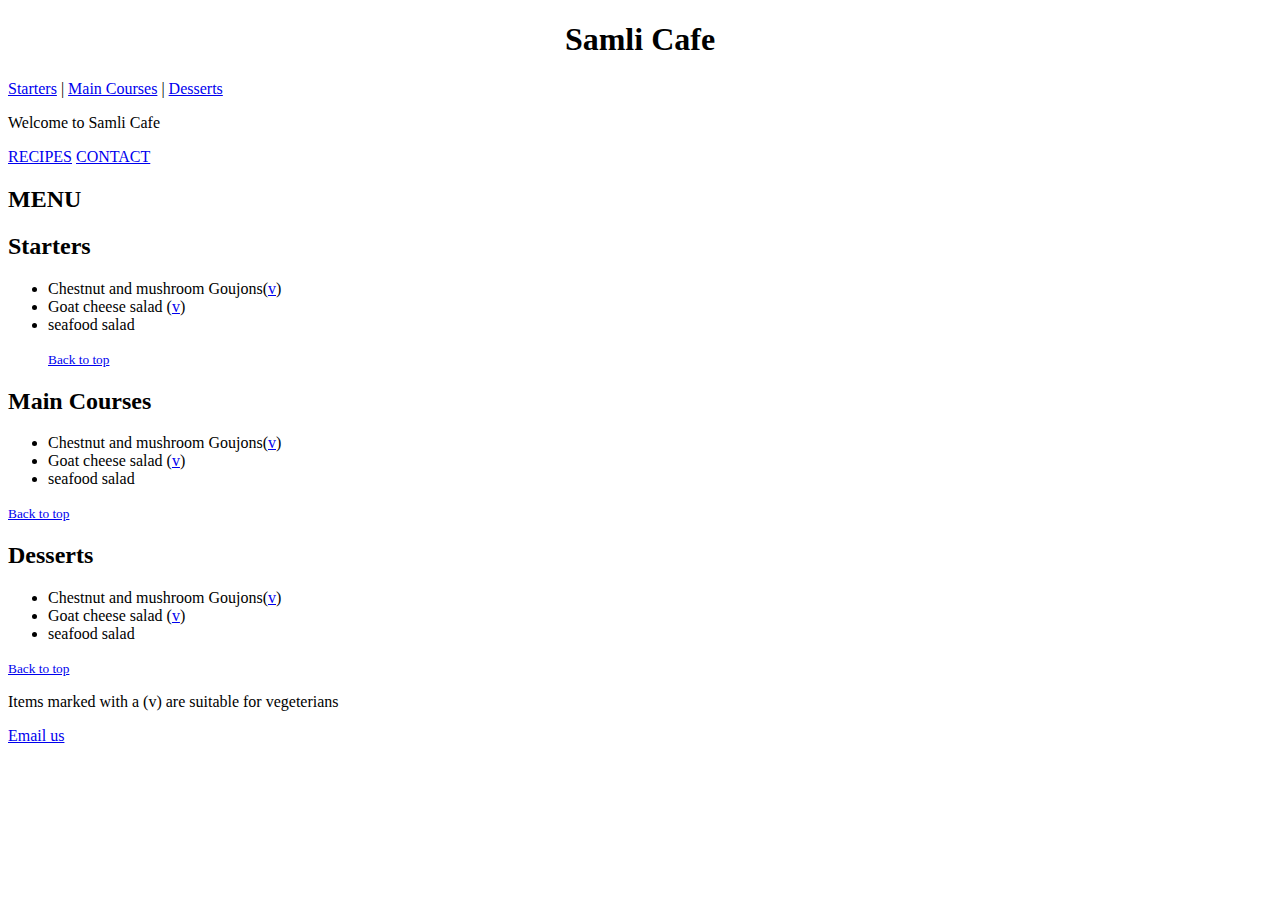
<file: index.html>
<!DOCTYPE html>
<html lang = "eng">
<head>
<title>Samli Cafe</title>
<link rel="stylesheet" type="text/css" href="css/style.css"/>
</head>
<body>
    <center><h1>Samli Cafe </h1></center>
    <p><a href="#starters">Starters</a> | <a href="#mains">Main Courses</a> | <a href="#desserts">Desserts</a></p>
<p>Welcome to Samli Cafe</p>
<a href="recipes.html">RECIPES</a>
<a href="Contact.html">CONTACT</a>
<h2>MENU</h2>
<h2><a id="starters">Starters</a></h2>
<ul>
    <li>Chestnut and mushroom Goujons(<a href="#vege">v</a>)</li>
    <li>Goat cheese salad (<a href="#vege">v</a>)</li>
    <li>seafood salad</li>
    <p><small><a href="#top">Back to top</a></small></p>
</ul>
<h2><a id="mains">Main Courses</a></h2>
<ul>
    <li>Chestnut and mushroom Goujons(<a href="#vege">v</a>)</li>
    <li>Goat cheese salad (<a href="#vege">v</a>)</li>
    <li>seafood salad</li>
</ul>
<p><small><a href="#top">Back to top</a></small></p>
<h2><a id="desserts">Desserts</a></h2>
<ul>
    <li>Chestnut and mushroom Goujons(<a href="#vege">v</a>)</li>
    <li>Goat cheese salad (<a href="#vege">v</a>)</li>
    <li>seafood salad</li>
</ul>
<p><small><a href="#top">Back to top</a></small></p>
<p><a id="vege">Items marked with a (v) are suitable for vegeterians</a></p>
<!--How to link to an exernal site <a href="http://www.google.com/">Google.com</a> --> 
<!--link to e-mail address <a href="mailto:rmusedi@gmail.com">Email us</a> -->
<a href="mailto:rmusedi@gmail.com"> Email us </a>
</body>
</html>
</file>
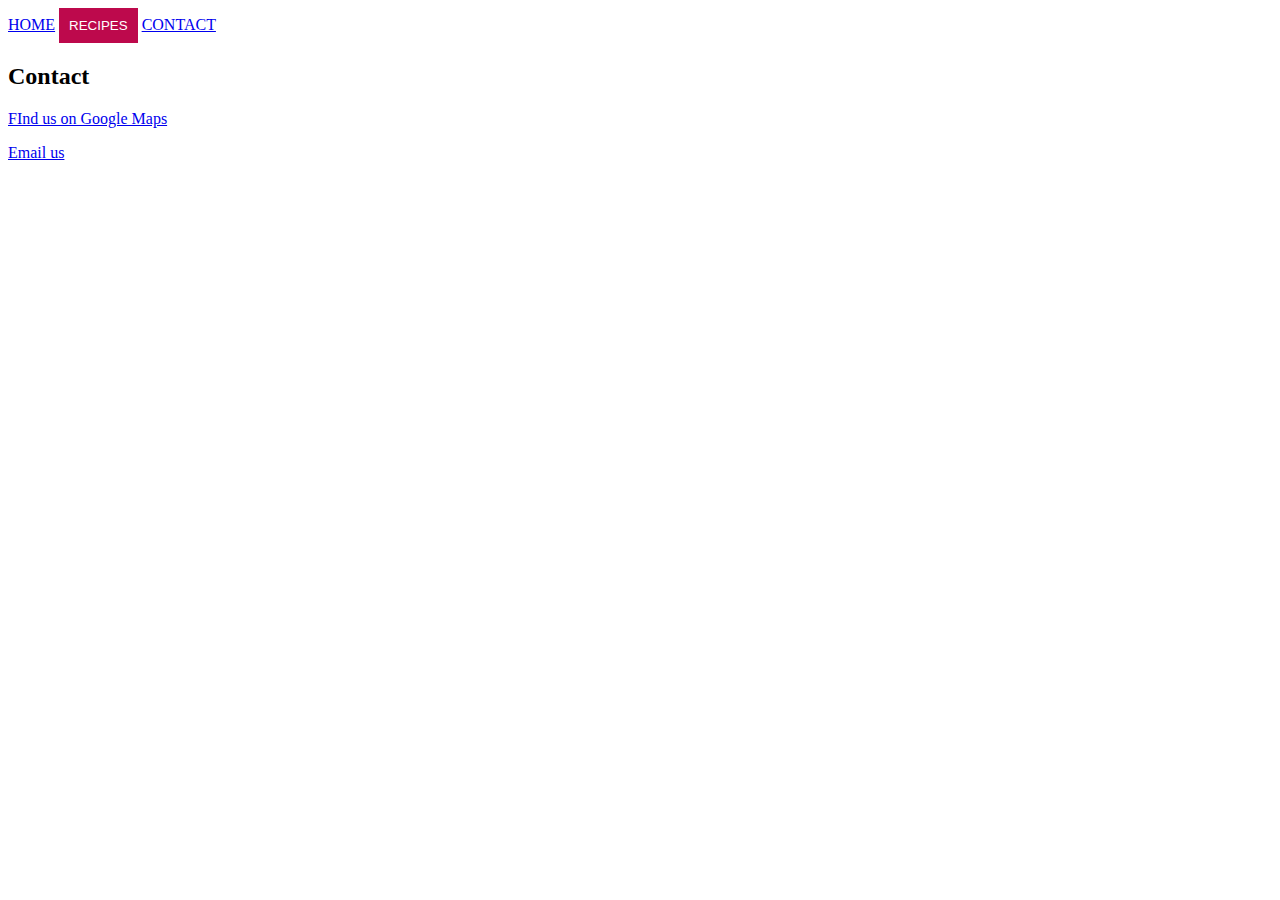
<file: Contact.html>
<html>
<head>
<title>Example Cafe.</title>
<link rel="stylesheet" type="text/css" href="css/style.css"/>
<body>
<div>
<a href="index.html">HOME</a>
<a href="recipes.html">
    <button class="btn">RECIPES</button></a>
<a href="Contact.html">CONTACT</a>
</div>
<h2>Contact</h2>
<p><a href="https://maps.google.com/maps?q=nairobi">FInd us on Google Maps</a></p>
<a href="mailto:rmusedi@gmail.com"> Email us </a>
</body>
</html>
</file>
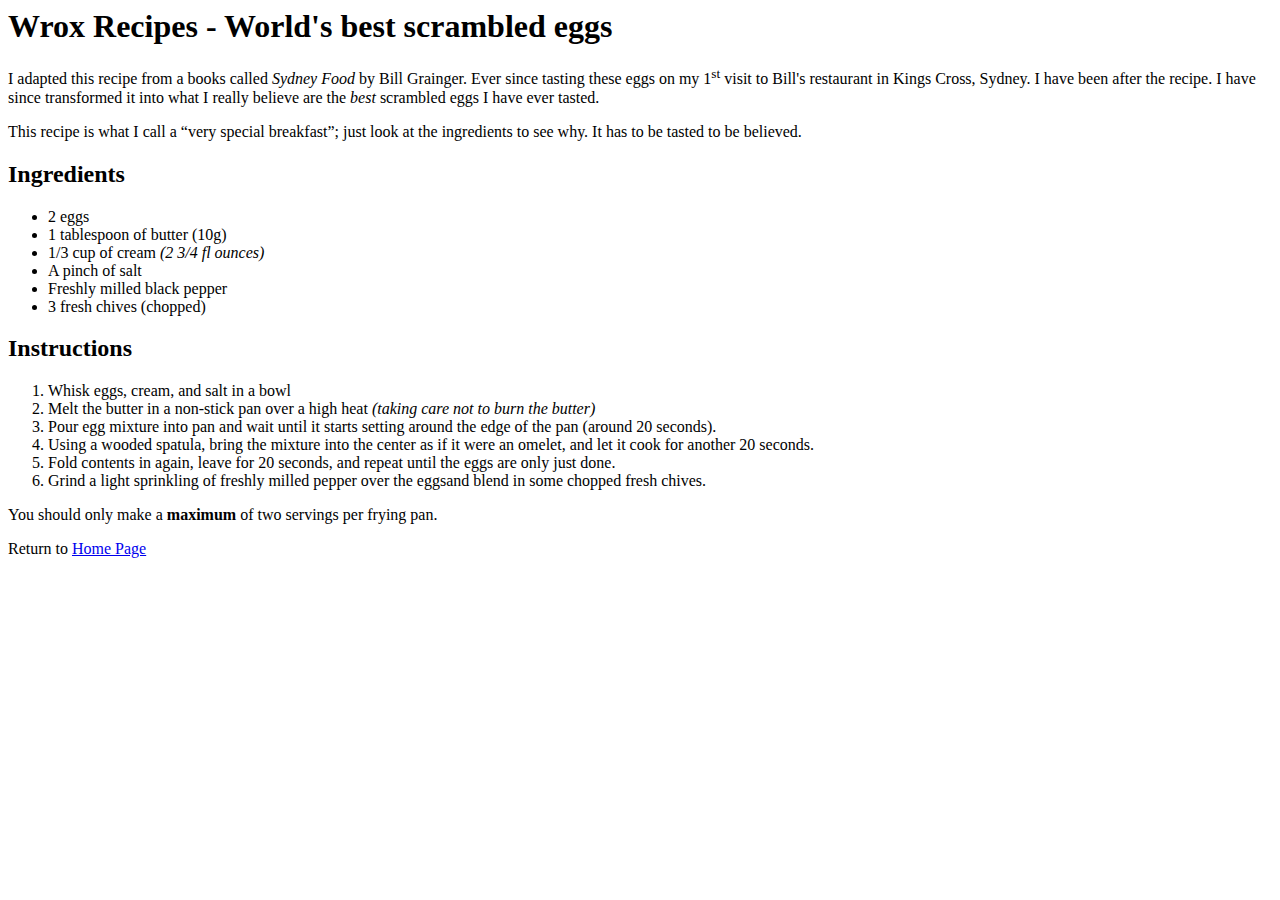
<file: recipes.html>
<html dir="ltr" lang="en">
<head>
<title>Wrox Recipes - World's best scrambled eggs</title>
</head>
<body>
<h1>Wrox Recipes - World's best scrambled eggs</h1>
<p>I adapted this recipe from a books called
<cite cite="http://www.amazon.com/exec/obidos/tg/detail/ -
/0864119917/">Sydney Food</cite> by Bill Grainger. Ever since tasting 
these eggs on my 1<sup>st</sup> visit to Bill's restaurant in Kings
Cross, Sydney. I have been after the recipe. I have since transformed
it into what I really believe are the <em>best</em> scrambled eggs
I have ever tasted.</p>
<p>This recipe is what I call a <q>very special breakfast</q>; just look at
the ingredients to see why. It has to be tasted to be believed.</p>
<h2>Ingredients</h2>
<ul>
<li>2 eggs</li>
<li>1 tablespoon of butter (10g)</li>
<li>1/3 cup of cream <i>(2 3/4 fl ounces)</i></li>
<li>A pinch of salt</li>
<li>Freshly milled black pepper</li>
<li>3 fresh chives (chopped)</li>
</ul>
<h2>Instructions</h2>
<ol>
<li>Whisk eggs, cream, and salt in a bowl</li>
<li>Melt the butter in a non-stick pan over a high heat <i>(taking care
not to  burn the butter)</i></li>
<li>Pour egg mixture into pan and wait until it starts setting around
the edge of the pan (around 20 seconds).</li>
<li>Using a wooded spatula, bring the mixture into the center as if it
were an omelet, and let it cook for another 20 seconds.</li>
<li>Fold contents in again, leave for 20 seconds, and repeat until
the eggs are only just done.</li>
<li>Grind a light sprinkling of freshly milled pepper over the eggsand blend in some chopped fresh chives.</li>
</ol>
<p>You should only make a <strong>maximum</strong> of two servings per
frying pan.</p>
<p>Return to <a href="cafe.html">Home Page</a></p>
</body>
</html>
</file>
<file: css/style.css>
.btn
{
    background-color: #BD094C;
    border: none;
    padding: 10px;
    color: #ffffff;
}
.btn:hover
{
background-color: #000000;
}
</file>
